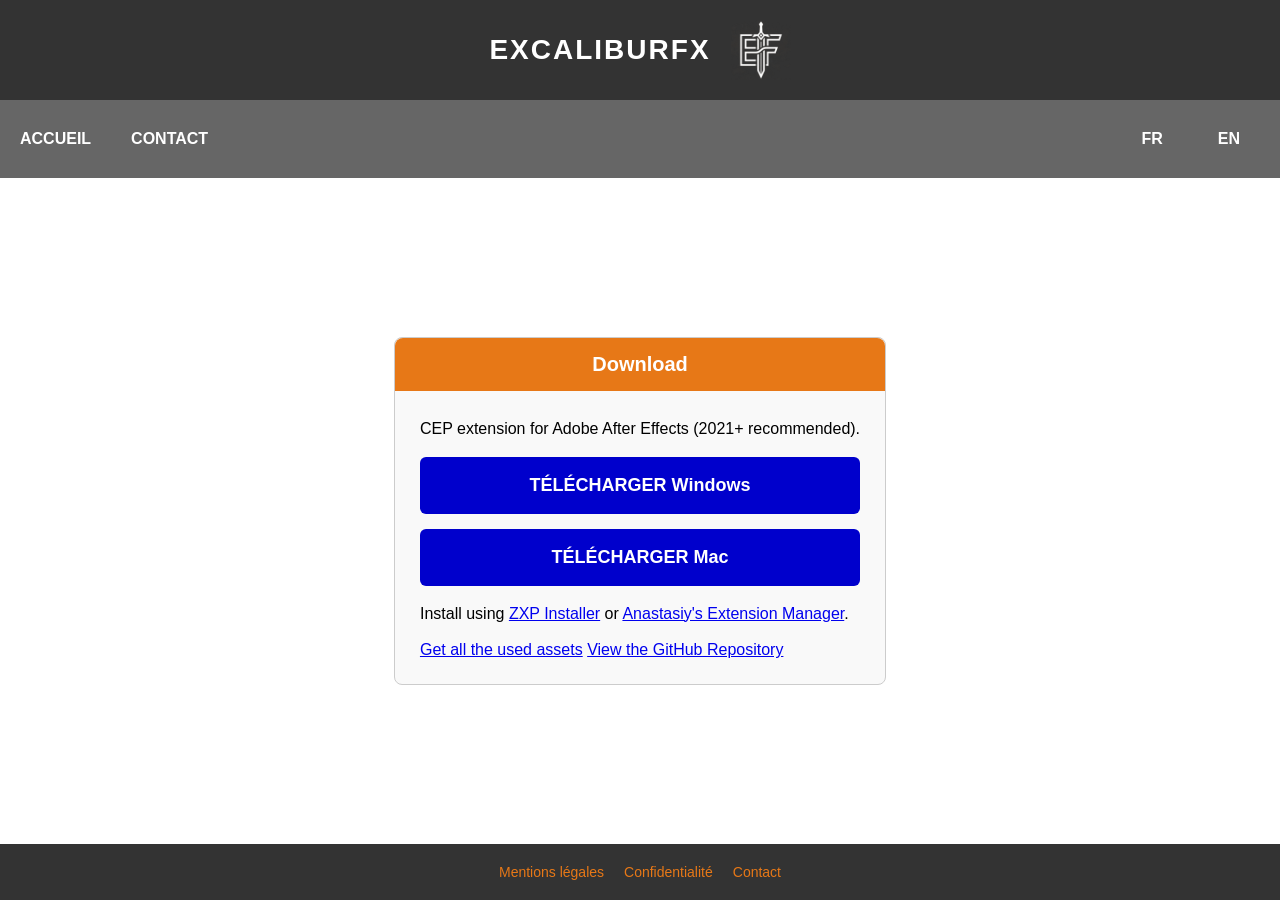
<file: index.html>
<!DOCTYPE html>
<html lang="fr">
<head>
<meta charset="UTF-8">
<meta name="viewport" content="width=device-width, initial-scale=1.0">
<title>ExcaliburFX Download</title>
<link rel="stylesheet" href="style/style.css">
<link rel="icon" type="image/png" href="assets/img/logo.png">
</head>
<body>

<div id="wrapper">

  <div id="header">
    <h1>EXCALIBURFX</h1>
    <img src="assets/img/logo.png" alt="ExcaliburFX Logo" id="logo">
  </div>

  <div id="nav">
    <a href="index.html">ACCUEIL</a>
    <a href="page/contact.html">CONTACT</a>
    <div class="lang">
      <a href="#" onclick="setLang('fr');return false;" id="lang-fr" class="active">FR</a> 
      <a href="#" onclick="setLang('en');return false;" id="lang-en">EN</a>
    </div>
  </div>

  <div id="content">

    <div id="fr">
      <div class="box">
        <h2>Télécharger</h2>
        <p>Extension CEP pour Adobe After Effects (2021+ conseillée).</p>
        <a class="btn" href="ExcaliburFX_Windows.zxp">TÉLÉCHARGER Windows</a>
        <a class="btn" href="ExcaliburFX_Mac.zxp">TÉLÉCHARGER Mac</a>
        <p>Installation via <a href="https://zxpinstaller.com/" target="_blank">ZXP Installer</a> ou <a href="https://install.anastasiy.com/" target="_blank">Anastasiy's Extension Manager</a>.</p>
        <a href="assets/Excalibur/used-assets.rar" target="_blank" download>Télécharger tous les assets utilisés</a>
        <a href="https://github.com/PhysicProg/ExcaliburFX" target="_blank">Voir le dépôt GitHub</a>
      </div>
    </div>

    <div id="en" style="display:none;">
      <div class="box">
        <h2>Download</h2>
        <p>CEP extension for Adobe After Effects (2021+ recommended).</p>
        <a class="btn" href="assets/Excalibur/ExcaliburFX_Windows.zxp" download>TÉLÉCHARGER Windows</a>
        <a class="btn" href="assets/Excalibur/ExcaliburFX_Mac.zxp" download>TÉLÉCHARGER Mac</a>
        <p>Install using <a href="https://zxpinstaller.com/" target="_blank">ZXP Installer</a> or <a href="https://install.anastasiy.com/" target="_blank">Anastasiy's Extension Manager</a>.</p>
        <a href="assets/Excalibur/used-assets.rar" target="_blank" download>Get all the used assets</a>
        <a href="https://github.com/PhysicProg/ExcaliburFX" target="_blank">View the GitHub Repository</a>
      </div>
    </div>

  </div>

  <div id="footer">
    <a href="page/mentions-legales.html">Mentions légales</a>
    <a href="page/confidentialite.html">Confidentialité</a>
    <a href="page/contact.html">Contact</a>
  </div>

</div>

<script src="js/script.js"></script>

</body>
</html>
</file>
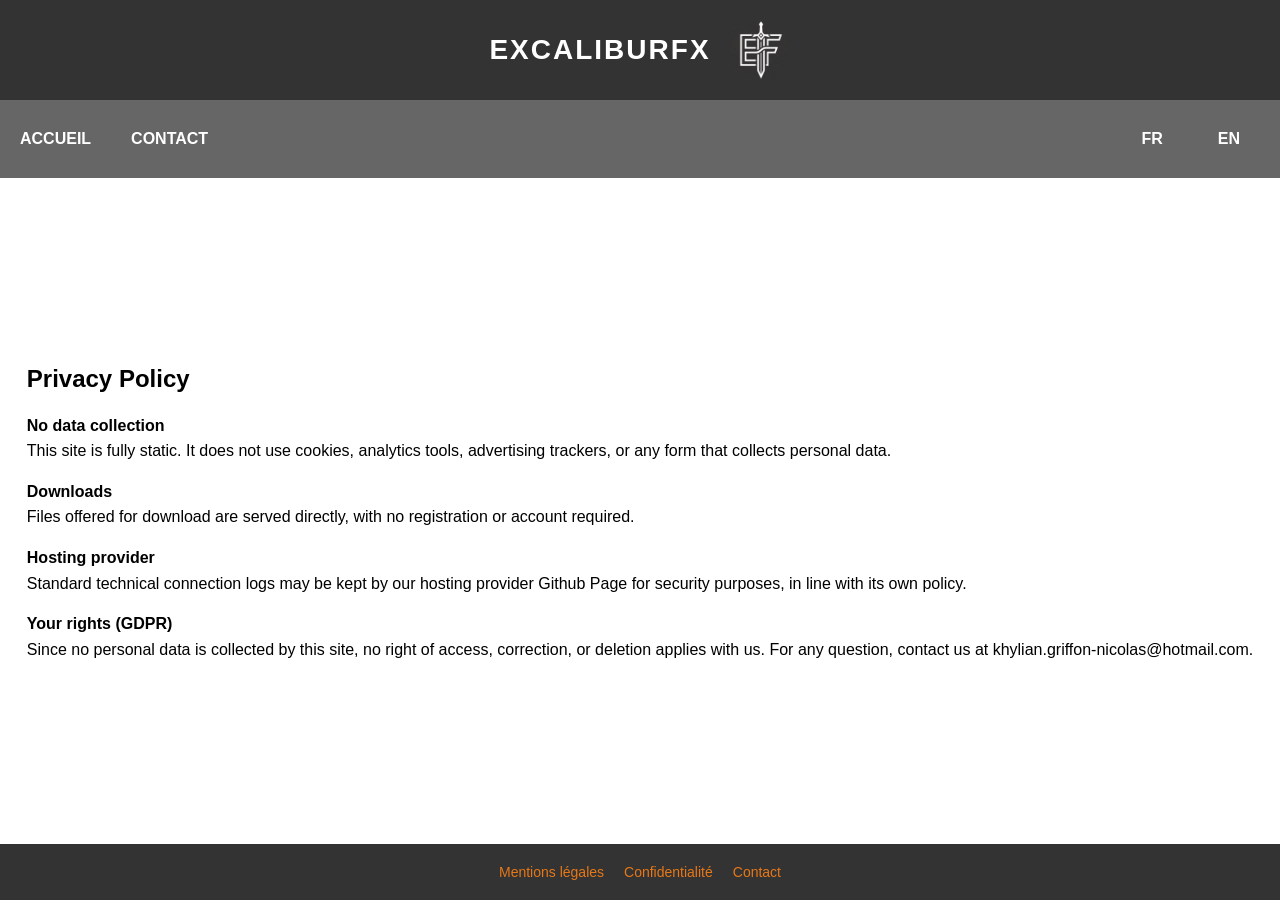
<file: page/confidentialite.html>
<!DOCTYPE html>
<html lang="fr">
<head>
<meta charset="UTF-8">
<meta name="viewport" content="width=device-width, initial-scale=1.0">
<title>ExcaliburFX</title>
<link rel="stylesheet" href="../style/style.css">
<link rel="icon" type="image/png" href="../assets/img/logo.png">
</head>
<body>

<div id="wrapper">

  <div id="header">
    <h1>EXCALIBURFX</h1>
    <img src="../assets/img/logo.png" alt="ExcaliburFX Logo" id="logo">
  </div>  

  <div id="nav">
    <a href="../index.html">ACCUEIL</a>
    <a href="contact.html">CONTACT</a>
    <div class="lang">
      <a href="#" onclick="setLang('fr');return false;" id="lang-fr" class="active">FR</a> 
      <a href="#" onclick="setLang('en');return false;" id="lang-en">EN</a>
    </div>
  </div>

  <div id="content">

    <div id="fr">
      <h2 class="title">Politique de confidentialité</h2>

      <p><strong>Aucune collecte de données</strong><br>
      Ce site est entièrement statique. Il n'utilise aucun cookie, aucun
      outil de mesure d'audience (analytics), aucun traceur publicitaire et
      ne contient aucun formulaire collectant des données personnelles.</p>

      <p><strong>Téléchargements</strong><br>
      Les fichiers proposés au téléchargement sont servis directement,
      sans inscription ni identifiant requis.</p>

      <p><strong>Hébergeur</strong><br>
      Les journaux techniques standards de connexion peuvent être conservés
      par notre hébergeur Github Page à des fins de sécurité,
      conformément à sa propre politique.</p>

      <p><strong>Vos droits (RGPD)</strong><br>
      Aucune donnée personnelle n'étant collectée par ce site, aucun droit
      d'accès, de rectification ou de suppression n'est applicable auprès
      de nous. Pour toute question, contactez-nous à
      khylian.griffon-nicolas@hotmail.com.</p>
    </div>

    <div id="en" style="display:none;">
      <h2 class="title">Privacy Policy</h2>

      <p><strong>No data collection</strong><br>
      This site is fully static. It does not use cookies, analytics tools,
      advertising trackers, or any form that collects personal data.</p>

      <p><strong>Downloads</strong><br>
      Files offered for download are served directly, with no registration
      or account required.</p>

      <p><strong>Hosting provider</strong><br>
      Standard technical connection logs may be kept by our hosting
      provider Github Page for security purposes, in line with its own
      policy.</p>

      <p><strong>Your rights (GDPR)</strong><br>
      Since no personal data is collected by this site, no right of access,
      correction, or deletion applies with us. For any question, contact us
      at khylian.griffon-nicolas@hotmail.com.</p>
    </div>

  </div>

  <div id="footer">
    <a href="mentions-legales.html">Mentions légales</a>
    <a href="confidentialite.html">Confidentialité</a>
    <a href="contact.html">Contact</a>
  </div>

</div>

<script src="../js/script.js"></script>

</body>
</html>
</file>
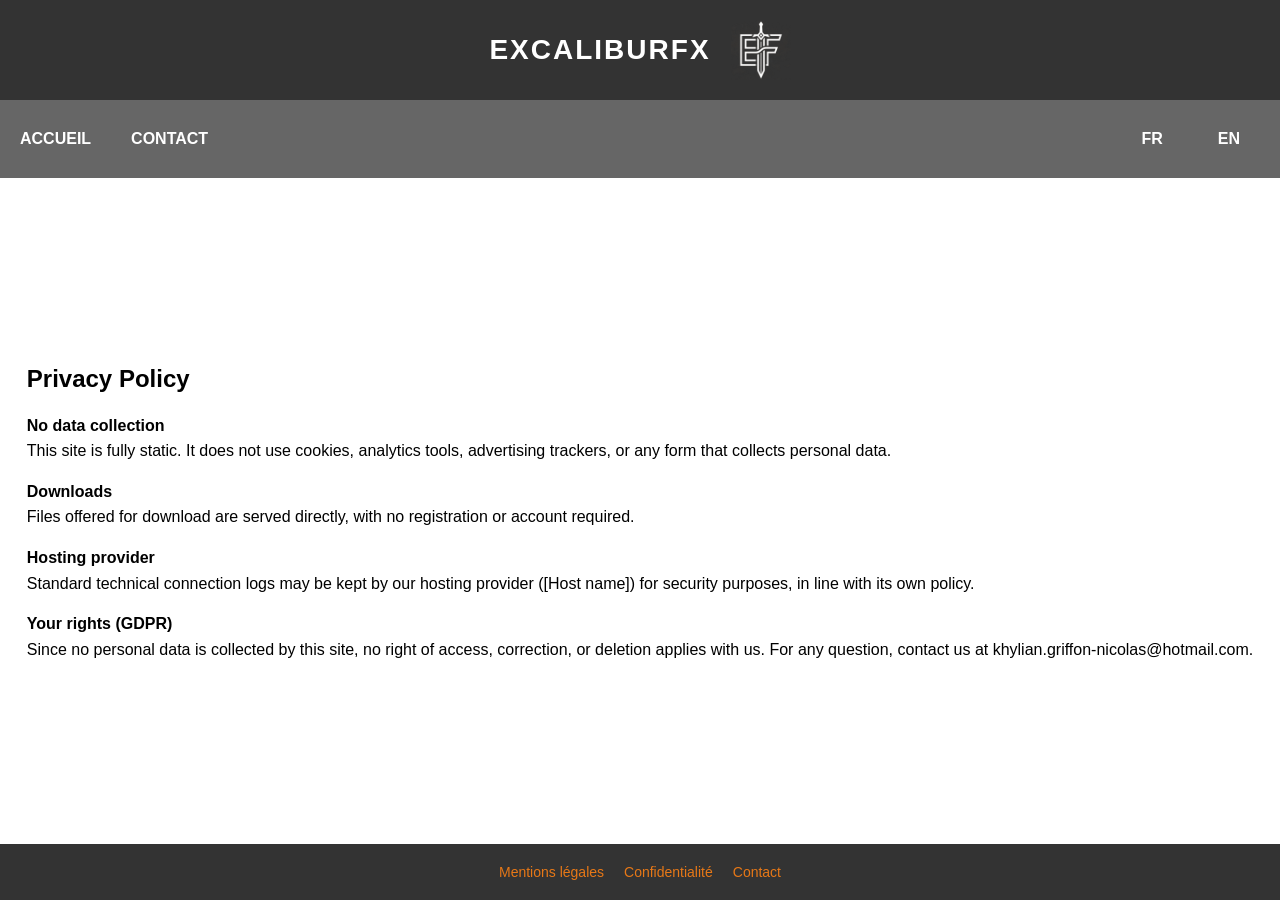
<file: page/Confidentialite.html>
<!DOCTYPE html>
<html lang="fr">
<head>
<meta charset="UTF-8">
<meta name="viewport" content="width=device-width, initial-scale=1.0">
<title>ExcaliburFX</title>
<link rel="stylesheet" href="../style/style.css">
<link rel="icon" type="image/png" href="../assets/img/logo.png">
</head>
<body>

<div id="wrapper">

  <div id="header">
    <h1>EXCALIBURFX</h1>
    <img src="../assets/img/logo.png" alt="ExcaliburFX Logo" id="logo">
  </div>  

  <div id="nav">
    <a href="../index.html">ACCUEIL</a>
    <a href="contact.html">CONTACT</a>
    <div class="lang">
      <a href="#" onclick="setLang('fr');return false;" id="lang-fr" class="active">FR</a> 
      <a href="#" onclick="setLang('en');return false;" id="lang-en">EN</a>
    </div>
  </div>

  <div id="content">

    <div id="fr">
      <h2 class="title">Politique de confidentialité</h2>

      <p><strong>Aucune collecte de données</strong><br>
      Ce site est entièrement statique. Il n'utilise aucun cookie, aucun
      outil de mesure d'audience (analytics), aucun traceur publicitaire et
      ne contient aucun formulaire collectant des données personnelles.</p>

      <p><strong>Téléchargements</strong><br>
      Les fichiers proposés au téléchargement sont servis directement,
      sans inscription ni identifiant requis.</p>

      <p><strong>Hébergeur</strong><br>
      Les journaux techniques standards de connexion peuvent être conservés
      par notre hébergeur ([Nom de l'hébergeur]) à des fins de sécurité,
      conformément à sa propre politique.</p>

      <p><strong>Vos droits (RGPD)</strong><br>
      Aucune donnée personnelle n'étant collectée par ce site, aucun droit
      d'accès, de rectification ou de suppression n'est applicable auprès
      de nous. Pour toute question, contactez-nous à
      khylian.griffon-nicolas@hotmail.com.</p>
    </div>

    <div id="en" style="display:none;">
      <h2 class="title">Privacy Policy</h2>

      <p><strong>No data collection</strong><br>
      This site is fully static. It does not use cookies, analytics tools,
      advertising trackers, or any form that collects personal data.</p>

      <p><strong>Downloads</strong><br>
      Files offered for download are served directly, with no registration
      or account required.</p>

      <p><strong>Hosting provider</strong><br>
      Standard technical connection logs may be kept by our hosting
      provider ([Host name]) for security purposes, in line with its own
      policy.</p>

      <p><strong>Your rights (GDPR)</strong><br>
      Since no personal data is collected by this site, no right of access,
      correction, or deletion applies with us. For any question, contact us
      at khylian.griffon-nicolas@hotmail.com.</p>
    </div>

  </div>

  <div id="footer">
    <a href="mentions-legales.html">Mentions légales</a>
    <a href="confidentialite.html">Confidentialité</a>
    <a href="contact.html">Contact</a>
  </div>

</div>

<script src="../js/script.js"></script>

</body>
</html>
</file>
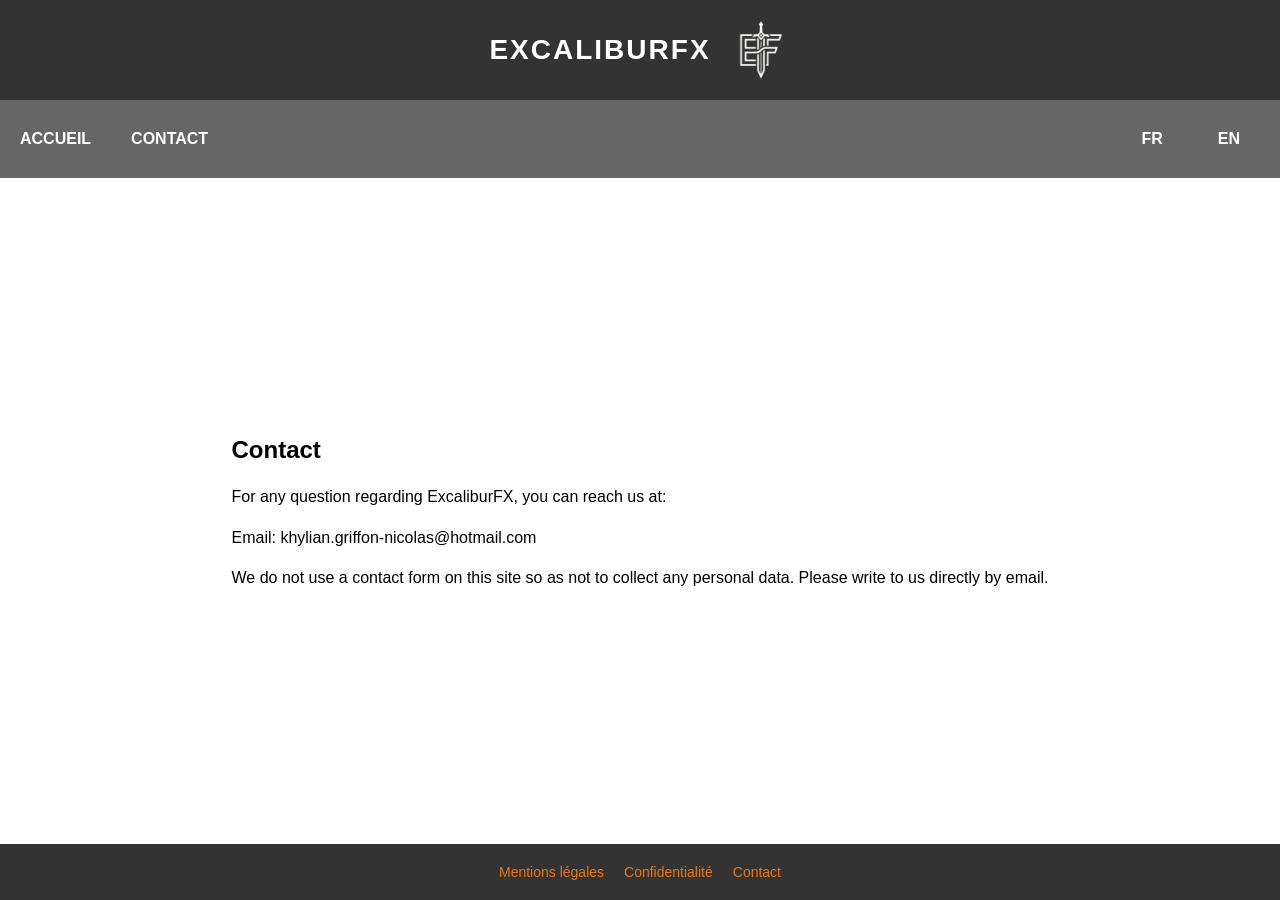
<file: page/contact.html>
<!DOCTYPE html>
<html lang="fr">
<head>
<meta charset="UTF-8">
<meta name="viewport" content="width=device-width, initial-scale=1.0">
<title>ExcaliburFX</title>
<link rel="stylesheet" href="../style/style.css">
<link rel="icon" type="image/png" href="../assets/img/logo.png">
</head>
<body>

<div id="wrapper">

  <div id="header">
    <h1>EXCALIBURFX</h1>
    <img src="../assets/img/logo.png" alt="ExcaliburFX Logo" id="logo">
  </div>

  <div id="nav">
    <a href="../index.html">ACCUEIL</a>
    <a href="contact.html">CONTACT</a>
    <div class="lang">
      <a href="#" onclick="setLang('fr');return false;" id="lang-fr" class="active">FR</a> 
      <a href="#" onclick="setLang('en');return false;" id="lang-en">EN</a>
    </div>
  </div>

  <div id="content">

    <div id="fr">
      <h2 class="title">Contact</h2>
      <p>Pour toute question concernant ExcaliburFX, vous pouvez nous contacter :</p>
      <p>
      Email : khylian.griffon-nicolas@hotmail.com
      </p>
      <p>Nous ne proposons pas de formulaire de contact sur ce site afin de ne
      collecter aucune donnée personnelle. Merci de nous écrire directement par email.</p>
    </div>

    <div id="en" style="display:none;">
      <h2 class="title">Contact</h2>
      <p>For any question regarding ExcaliburFX, you can reach us at:</p>
      <p>
        Email: khylian.griffon-nicolas@hotmail.com
      </p>
      <p>We do not use a contact form on this site so as not to collect any
      personal data. Please write to us directly by email.</p>
    </div>

  </div>

  <div id="footer">
    <a href="mentions-legales.html">Mentions légales</a>
    <a href="confidentialite.html">Confidentialité</a>
    <a href="contact.html">Contact</a>
  </div>

</div>

<script src="../js/script.js"></script>

</body>
</html>
</file>
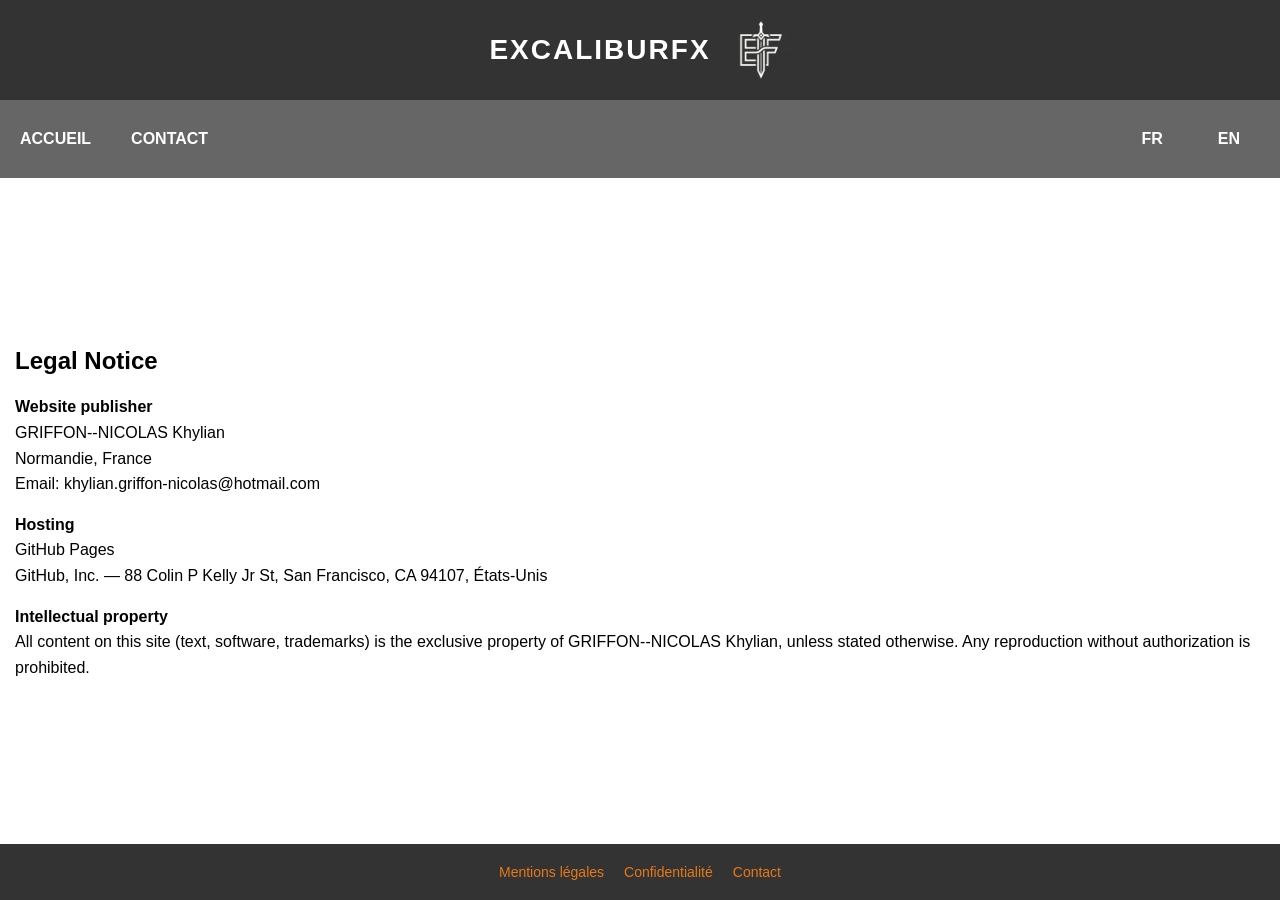
<file: page/mentions-legales.html>
<!DOCTYPE html>
<html lang="fr">
<head>
<meta charset="UTF-8">
<meta name="viewport" content="width=device-width, initial-scale=1.0">
<title>ExcaliburFX</title>
<link rel="stylesheet" href="../style/style.css">
<link rel="icon" type="image/png" href="../assets/img/logo.png">
</head>
<body>

<div id="wrapper">

  <div id="header">
    <h1>EXCALIBURFX</h1>
    <img src="../assets/img/logo.png" alt="ExcaliburFX Logo" id="logo">
  </div>

  <div id="nav">
    <a href="../index.html">ACCUEIL</a>
    <a href="contact.html">CONTACT</a>
    <div class="lang">
      <a href="#" onclick="setLang('fr');return false;" id="lang-fr" class="active">FR</a> 
      <a href="#" onclick="setLang('en');return false;" id="lang-en">EN</a>
    </div>
  </div>

  <div id="content">

    <div id="fr">
      <h2 class="title">Mentions légales</h2>
      <p><strong>Éditeur du site</strong><br>
      GRIFFON--NICOLAS Khylian<br>
      Normandie, France<br>
      Email : khylian.griffon-nicolas@hotmail.com</p>

      <p><strong>Hébergement</strong><br>
      GitHub Pages<br>
      GitHub, Inc. — 88 Colin P Kelly Jr St, San Francisco, CA 94107, États-Unis</p>

      <p><strong>Propriété intellectuelle</strong><br>
      L'ensemble des contenus de ce site (textes, logiciels, marques) est
      la propriété exclusive de GRIFFON--NICOLAS Khylian, sauf mention contraire.
      Toute reproduction sans autorisation est interdite.</p>
    </div>

    <div id="en" style="display:none;">
      <h2 class="title">Legal Notice</h2>
      <p><strong>Website publisher</strong><br>
      GRIFFON--NICOLAS Khylian<br>
      Normandie, France<br>
      Email: khylian.griffon-nicolas@hotmail.com</p>

      <p><strong>Hosting</strong><br>
      GitHub Pages<br>
      GitHub, Inc. — 88 Colin P Kelly Jr St, San Francisco, CA 94107, États-Unis</p>

      <p><strong>Intellectual property</strong><br>
      All content on this site (text, software, trademarks) is the
      exclusive property of GRIFFON--NICOLAS Khylian, unless stated otherwise.
      Any reproduction without authorization is prohibited.</p>
    </div>

  </div>

  <div id="footer">
    <a href="mentions-legales.html">Mentions légales</a>
    <a href="confidentialite.html">Confidentialité</a>
    <a href="contact.html">Contact</a>
  </div>

</div>

<script src="../js/script.js"></script>

</body>
</html>
</file>
<file: style/style.css>
/* --- CSS ExcaliburFX Corrigé & Forcé pour Mobile --- */

* {
    box-sizing: border-box;
    -webkit-tap-highlight-color: transparent;
}

html, body {
    margin: 0;
    padding: 0;
    width: 100%;
    height: 100%;
    font-size: 16px; /* Taille de base standard */
}

body {
    background: #e5e5e5;
    font-family: Arial, Helvetica, sans-serif;
    color: #000;
}

#wrapper {
    min-height: 100vh;
    width: 100%;
    display: flex;
    flex-direction: column;
    background: #fff;
    margin: 0;
}

#header {
    background: #333;
    color: #fff;
    padding: 20px;
    display: flex;
    align-items: center;
    justify-content: center;
    gap: 20px;
    width: 100%;
}

#header h1 {
    margin: 0;
    font-size: 28px;
    letter-spacing: 2px;
    color: #fff;
}

#logo {
    display: block;
    width: 60px;
    height: auto;
}

#nav {
    background: #666;
    display: flex;
    align-items: center;
    flex-wrap: wrap;
    justify-content: center;
    width: 100%;
}

#nav a {
    display: block;
    padding: 15px 20px;
    color: #fff;
    text-decoration: none;
    font-size: 16px;
    font-weight: bold;
}

#nav a:hover {
    background: #e77817;
}

.lang {
    display: flex;
    gap: 15px;
    padding: 15px 20px;
    margin-left: auto;
}

.lang a {
    color: #fff;
    font-size: 16px;
    font-weight: bold;
    padding: 5px;
    text-decoration: none;
}

.lang a.active {
    text-decoration: underline;
}

#content {
    flex: 1;
    width: 100%;
    padding: 30px 15px;
    display: flex;
    flex-direction: column;
    align-items: center;
    justify-content: center;
}

.box {
    border: 1px solid #ccc;
    width: 100%;
    max-width: 500px;
    padding: 25px;
    background: #f9f9f9;
    border-radius: 8px;
}

.box h2 {
    background: #e77817;
    color: #fff;
    margin: -25px -25px 25px -25px;
    padding: 15px;
    font-size: 20px;
    text-align: center;
    border-radius: 8px 8px 0 0;
}

p {
    margin: 15px 0;
    line-height: 1.6;
    font-size: 16px; /* Texte bien lisible */
    width: 100%;
}

a.btn {
    display: block;
    background: #0000cc;
    color: #fff;
    text-decoration: none;
    font-weight: bold;
    font-size: 18px; /* Gros boutons confortables sur mobile */
    padding: 18px;
    margin: 15px 0;
    width: 100%;
    text-align: center;
    border-radius: 6px;
}

a.btn:hover {
    background: #0000ff;
}

#footer {
    background: #333;
    color: #ccc;
    text-align: center;
    padding: 20px;
    font-size: 14px;
    display: flex;
    justify-content: center;
    flex-wrap: wrap;
    gap: 20px;
    width: 100%;
}

#footer a {
    color: #e77817;
    text-decoration: none;
}

/* --- VERSION MOBILE FORCÉE --- */
@media screen and (max-width: 768px) {
    #header {
        flex-direction: column;
        text-align: center;
        padding: 20px;
    }
    
    #header h1 {
        font-size: 24px;
    }

    #nav {
        flex-direction: column;
    }

    .lang {
        margin-left: 0;
        width: 100%;
        justify-content: center;
        background: #555;
    }

    #nav a, .lang a {
        font-size: 16px;
        padding: 15px;
        width: 100%;
        text-align: center;
    }
    
    .box {
        padding: 20px;
        max-width: 100%;
    }
    
    .box h2 {
        margin: -20px -20px 20px -20px;
        font-size: 18px;
    }

    p {
        font-size: 16px;
    }

    a.btn {
        font-size: 16px;
        padding: 16px;
    }
}
</file>
